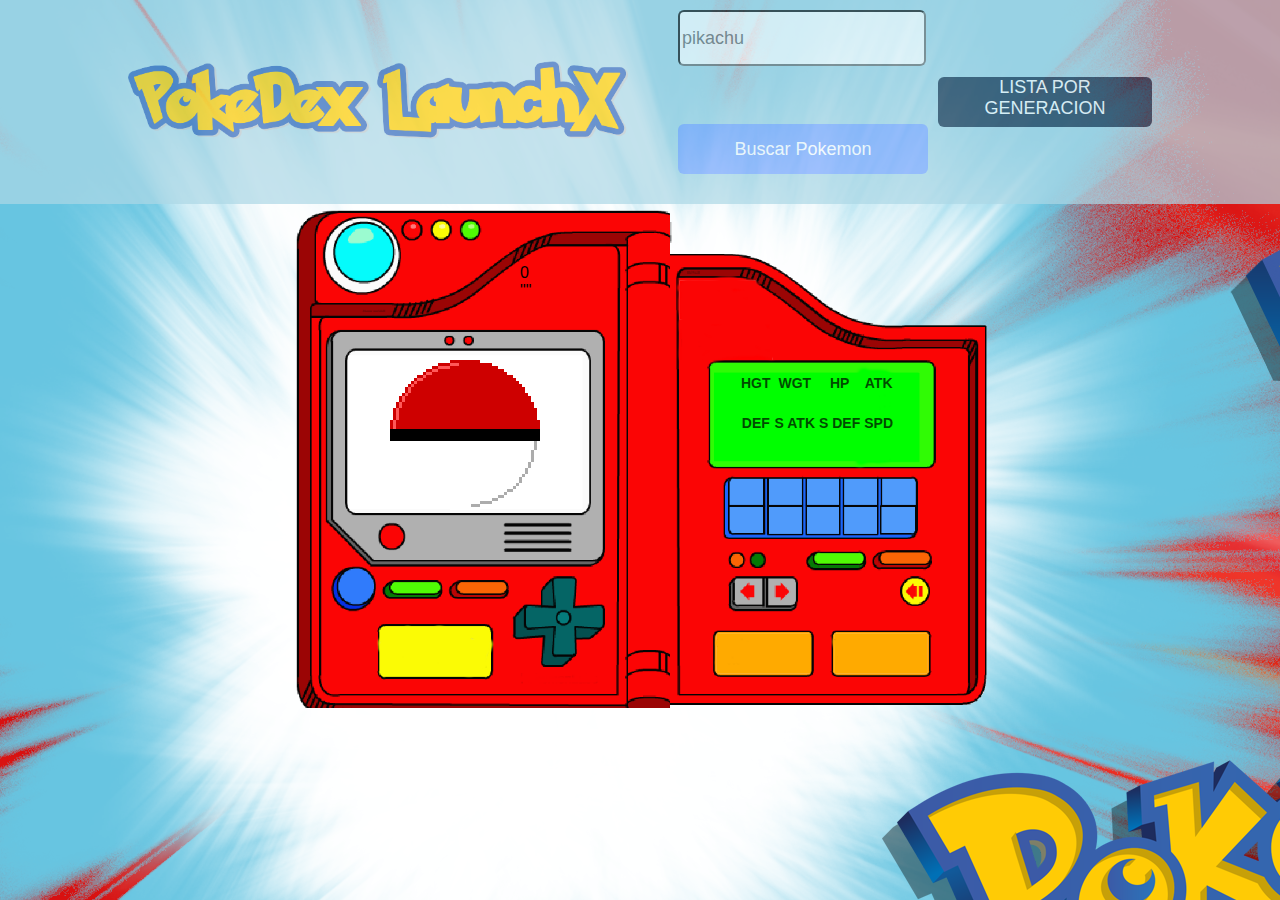
<file: index.html>
<!DOCTYPE html>
<html>
    <head>
        <meta charset="UTF-8" content>
        <meta http-equiv="Content-Type" content="IE-edge">
        <title>PokeDex LaunchX</title>
        <link rel="stylesheet" href="./styles.css">
    </head>

    <body>
        <header>
            <div class="title">
                <div>
                    <a href="./index.html">
                        <img src="./img/pokedex_title.png" alt="titulo" id="logo">
                    </a>
                </div>
                <div class="buscar">
                    <input type="text" placeholder="pikachu" id="pokeName" class="inputs" name="pokeName"><br>
                    <button onclick="fetchPokemon()" class="btn">Buscar Pokemon</button>
                </div>
                <a href="./gen1.html" class="btn changePage">LISTA POR GENERACION</a>
            </div>

        </header>

        <div class="container .direccion">
            <div id="left">
                <div id="numero">0</div>
                <div id="nombre">""</div>
                <div class="display">
                    <img src="./img/pokeball.gif" alt="" id="pokeImg" width="150px"><br>
                    <div id="tipo"></div>
                </div>
            </div>

            <div id="right">
                <table id="stats">
                      <tr>
                        <th>HGT<br></th>
                        <th>WGT</th>
                        <th>HP<br></th>
                        <th>ATK</th>
                      </tr>
                    <tbody>
                      <tr>
                        <td id="stat1"></td>
                        <td id="stat2"><br></td>
                        <td id="stat3"></td>
                        <td id="stat4"><br></td>
                      </tr>
                      <tr>
                        <th>DEF</th>
                        <th>S ATK</th>
                        <th>S DEF</th>
                        <th>SPD</th>
                      </tr>
                      <tr>
                        <td id="stat5"></td>
                        <td id = "stat6"></td>
                        <td id = "stat7"></td>
                        <td id = "stat8"></td>
                      </tr>
                    </tbody>
                    </table>
            
                <div id="mov1"></div>
                <div id="mov2"></div>

            </div>

        </div>
    </body>
    <footer>        
        <script src="./pokedex.js"></script>
    </footer>
</html>
</file>
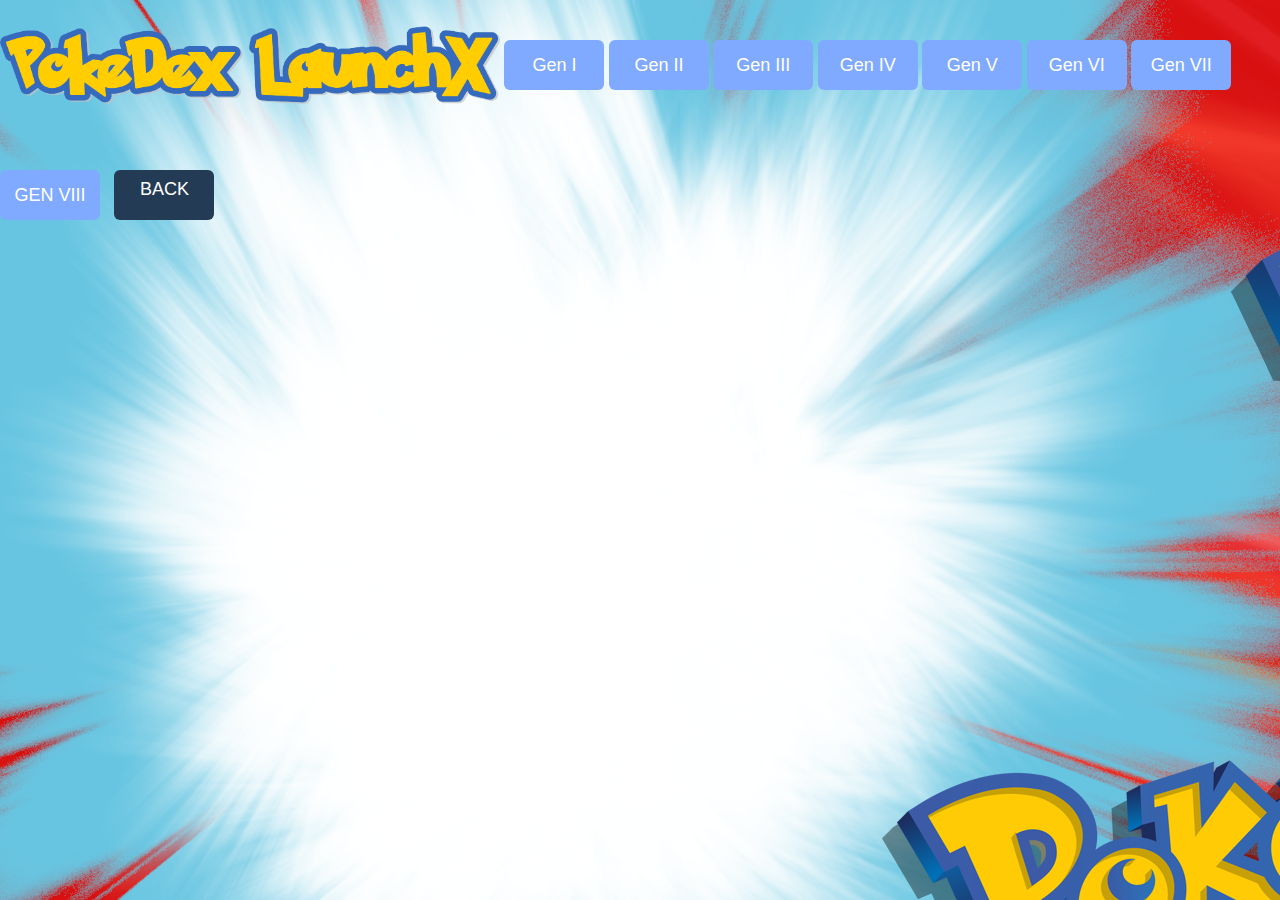
<file: gen1.html>
<!DOCTYPE html>
<html>
    <head>
        <meta charset="UTF-8" content>
        <meta http-equiv="Content-Type" content="IE-edge">
        <title>PokeDex LaunchX</title>
        <link rel="stylesheet" href="https://cdn.jsdelivr.net/npm/bootstrap@4.0.0/dist/css/bootstrap.min.css" integrity="sha384-Gn5384xqQ1aoWXA+058RXPxPg6fy4IWvTNh0E263XmFcJlSAwiGgFAW/dAiS6JXm" crossorigin="anonymous">
        <link rel="stylesheet" href="./styles.css">
        
    </head>

    <body class="gens">
        <a href="./index.html">
            <img src="./img/pokedex_title.png" alt="titulo" id="logo">
        </a>
        <script src="./pokedexGen.js"></script>
        <button onclick="addElements(0,151)" class="btn">Gen I</button>
        <button onclick="addElements(152,252)" class="btn">Gen II</button>
        <button onclick="addElements(253,387)" class="btn">Gen III</button>
        <button onclick="addElements(388,493)" class="btn">Gen IV</button>
        <button onclick="addElements(494,649)" class="btn">Gen V</button>
        <button onclick="addElements(650,721)" class="btn">Gen VI</button>
        <button onclick="addElements(722,809)" class="btn">Gen VII</button>
        <button onclick="addElements(810,905)" class="btn">GEN VIII</button>
        <a href="./index.html" class="btn changePage">BACK</a>
       <div id="fila">
            <div id="div1" class="overflow-hidden"></div>
          </div>

        

         <!--Optional JS--> 
        <script src="https://code.jquery.com/jquery-3.2.1.slim.min.js" integrity="sha384-KJ3o2DKtIkvYIK3UENzmM7KCkRr/rE9/Qpg6aAZGJwFDMVNA/GpGFF93hXpG5KkN" crossorigin="anonymous"></script>
        <script src="https://cdn.jsdelivr.net/npm/popper.js@1.12.9/dist/umd/popper.min.js" integrity="sha384-ApNbgh9B+Y1QKtv3Rn7W3mgPxhU9K/ScQsAP7hUibX39j7fakFPskvXusvfa0b4Q" crossorigin="anonymous"></script>
        <script src="https://cdn.jsdelivr.net/npm/bootstrap@4.0.0/dist/js/bootstrap.min.js" integrity="sha384-JZR6Spejh4U02d8jOt6vLEHfe/JQGiRRSQQxSfFWpi1MquVdAyjUar5+76PVCmYl" crossorigin="anonymous"></script>
    </body>

</html>
</file>
<file: styles.css>
/*body{
    /*background-image: url("./img/poke_background.png") ,
    radial-gradient(circle, rgba(63,94,251,1) 0%, rgba(252,70,107,1) 100%);;
    background-repeat: no-repeat;
    background-attachment: fixed;
    background-position: center center; 
    background-size: contain;
  
}*/

header{
    display: flex;
    flex-wrap: wrap;
    justify-content: center;
    align-self: flex-start; 
    height: 100%;
    background-color: lightblue;
    opacity: .7;
}


.title{
    display: flex;
    flex-direction: row;
    width: 80%;
    align-items: center;
}

#logo{
    width: 500px;
}

.buscar{
    position: relative;
    display: flex;
    flex-direction: column;
    padding-left: 50px;
    top: 10px;
}

.inputs{
    
    width: 240px;
    height: 50px;
    font-size: 18px;
    border-radius: 6px;
}

.inputs:hover{
    box-shadow: 15px 0 15px #00a8ff;
}

.btn
{
  
  margin: 40px 0;
  width: 250px;
  height: 50px;
  border: none;
  background-color: rgb(128, 170, 255);
  color: #fff;
  font-size: 18px;
  border-radius: 6px;
  outline: none;
  cursor: pointer;
  transition: .3s linear;
}

.btn:hover {
    background-color: red;
    transform: rotateY(-15deg);
    box-shadow: 15px 0 15px #00a8ff;
  }

body{
    min-width: 400px;
    font-family:Arial, Helvetica, sans-serif;
    margin: auto;
    background-image: url("./img/background.png"),
    radial-gradient(circle, rgba(63,94,251,1) 0%, rgba(252,70,107,1) 100%);
    background-repeat: no-repeat;

}

.container{
    display: flex;
    flex-wrap: wrap;
    justify-content: center;
    align-self: flex-start; 
    height: 100%;
    
}

.direccion{
    flex-direction: row;
}

.container div{
    
    padding: 0%;
}

#left{
    background-image: url("./img/pokedex_left_1.png");
    background-repeat: no-repeat;
    background-size: cover;
    width: 380px;
    
}

#nombre{
    position: relative;
    top: 60px;
    left: 230px;
}

#numero{
 position: relative;
 font-size: bold;
 left: 230px;
 top:60px;
}

.display{
    position: relative;
    width: 150px;
    height: 150px;
    left: 100px;
    top:120px;
}

.pokeImg{
    max-width: 100%;
    height: auto;
}

#right{
    background-image: url("./img/pokedex_right_1.png");
    background-repeat: no-repeat;
    background-size: cover;
    width: 320px;
    height: 510px;

}


#stats{
    padding: 18px;
    /*background-color: yellow;*/
    opacity: 0.7;
    font-size: 14px;
    position: relative;
    top: 150px;
    left: 50px;
    text-align: center;
}

td{
    padding-left:2px;
}


.stats div{
    padding-left: 15px;
}

#tipo{
    position: absolute;
    top: 270px;
    width: 100px;
    height: 50px;
}

#mov1{
    position: relative;
    top: 320px;
    left: 50px;
}

#mov2{
    position: relative;
    top: 301px;
    left: 165px;
    
}

.list-group{
    width: 100;
    max-height:100px;
    overflow: scroll;
    -webkit-overflow-scrolling: touch;
}

#fila{
    display: flex;
    flex-direction: row;
    flex-wrap: wrap;
    width: 500;
    background-image: linear-gradient(to right, #141e30, #243b55);
    opacity: 0.8;
    justify-content:center;
}


.list-group-item{
    background-image: radial-gradient(circle, rgba(63,94,251,1) 0%, rgba(252,70,107,1) 100%);
    width: 180px;
    height: 180px;
    overflow: hidden;
    margin: 5px;   
    text-align: center;
    border-radius: 50px;
}

.gens .btn {
    width: 100px;
}

.changePage{
    margin-left: 10px;
    text-decoration: none;
    background-color: #243b55;
    text-align: center;
}

@media screen and (max-width: 800px) {
    
    body{
        background-position: center-center;
        background-repeat: repeat-y;
    }

    .title{
        display: flex;
        flex-wrap: wrap;
        justify-content: center;
        align-self: flex-start; 
        background-color: lightblue;
        opacity: .7;
        width:200px;
    }

    .direccion{
        flex-direction:column;
        }

    
      #left{
        width:500px;
        height:600px;
        border-right:none;
        background-image: url("./img/pokedex_left_1.png");
        background-repeat: no-repeat;
        background-size: contain;
        top: 300px;
        }

        #nombre{
            position: relative;
            top: 60px;
            left: 300px;
        }
        
        #numero{
         position: relative;
         font-size: bold;
         left: 300px;
         top:60px;
        }

        .display{
            position: relative;
            top: 165px;
            left: 130px;
        }   

        #tipo{
            position: relative;
            top:160px;
        }

        #right{
          width:440px;
          height:350px;
          margin-top: -210px;
          left: -50px;
          background-image: contain;
          z-index: -1;
          padding-bottom: 10px;
        }

        #stats{
            position: relative;
            top:220px;
            left: 100px;
    
        }
        
        #mov1{
            background-color: rgb(128, 170, 255);
            position: relative;
            top: 202px;
            width: 100px;
            left: 90px;
            border-radius: 5px;
        }
        
        #mov2{
            width: 100px;
            background-color: rgb(128, 170, 255);
            position: relative;
            top: 184px;
            left: 200px;
            border-radius: 5px;
            
        }


}
</file>
